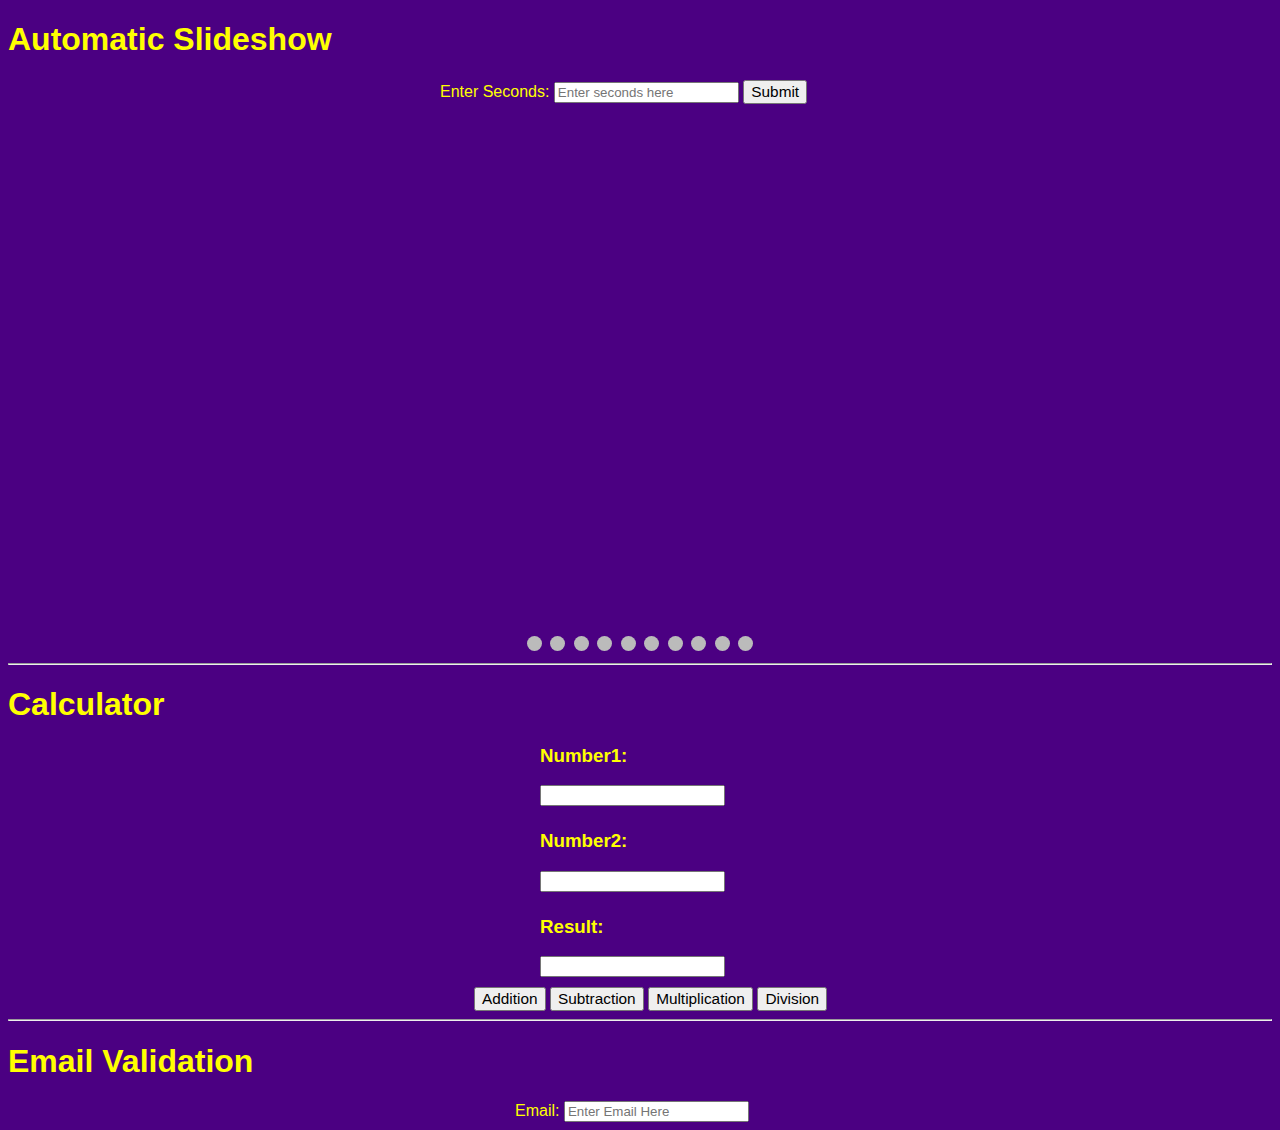
<file: assignment3/index.html>
<!DOCTYPE html>
<html>
	<head>
		<meta charset="utf-8">
		<meta name="viewport" content="width=device-width, initial-scale=1">
		<title>Assignment 3</title>
		<style>
			* {
				box-sizing: border-box;
			}
			body {
				font-family: Verdana, sans-serif;
				background-color: #4B0082;
				color: #FFFF00;
			}
			h2 {
				text-align: center;
			}
			button {
				text-transform: bold;
				font-size: 1.2vw;
			}
			.mySlides {
				display: none;
			}
			img {
				vertical-align: middle;
			}
			.slideshow-container {
				position: relative;
				width: 275px;
				height: 494px;
				margin: auto;
			}
			.text {
			 	color: #f2f2f2;
			 	font-size: 15px;
			 	padding: 8px 12px;
			 	position: absolute;
			 	bottom: 15px;
			 	width: 100%;
			 	text-align: center;
			}
			.numbertext {
			 	color: #f2f2f2;
			 	font-size: 12px;
			 	padding: 8px 12px;
			 	position: absolute;
			 	top: 0;
			}
			.dot {
				height: 15px;
			 	width: 15px;
				margin: 0 2px;
				background-color: #bbb;
				border-radius: 50%;
			  	display: inline-block;
			  	transition: background-color 0.6s ease;
			}
			.active {
			  	background-color: #717171;
			}
			.fade {
			  	-webkit-animation-name: fade;
			  	-webkit-animation-duration: 1.5s;
			  	animation-name: fade;
			  	animation-duration: 1.5s;
			}
			@-webkit-keyframes fade {
			  	from {opacity: .4} 
			  	to {opacity: 1}
			}

			@keyframes fade {
			  	from {opacity: .4} 
			  	to {opacity: 1}
			}
			@media only screen and (max-width: 300px) {
			  	.text {font-size: 11px}
			}
		</style>
	</head>
	<body>
		<div id="slideshow">
			<h1>Automatic Slideshow</h1>
			<div style="width: 400px; position: relative; margin: auto; margin-bottom: 20px;">
				<label>Enter Seconds:</label>
				<input id="second" type="text" placeholder="Enter seconds here">
				<button onclick="showSlides();">
					Submit
				</button>
			</div>
			<div class="slideshow-container">
				<div class="mySlides fade">
		  			<div class="numbertext">
		  				1 / 10
		  			</div>
		  			<img src="images/image1.jpg">
		  			<div class="text">
		  				<h2>Sunrise</h2>
		  			</div>
				</div>
				<div class="mySlides fade">
			  		<div class="numbertext">
			  			2 / 10
			  		</div>
			  		<img src="images/image2.jpg">
			  		<div class="text">
			  			<h2>Autumn</h2>
			  		</div>
				</div>
				<div class="mySlides fade">
			  		<div class="numbertext">
			  			3 / 10
			  		</div>
			  		<img src="images/image3.jpg">
			  		<div class="text">
			  			<h2>Green valley</h2>
			  		</div>
				</div>
				<div class="mySlides fade">
			  		<div class="numbertext">
			  			4 / 10
			  		</div>
			  		<img src="images/image4.jpg">
			  		<div class="text">
			  			<h2>Mountain Fuji</h2>
			  		</div>
				</div>
				<div class="mySlides fade">
			  		<div class="numbertext">
			  			5 / 10
			  		</div>
			  		<img src="images/image5.jpg">
			  		<div class="text">
			  			<h2>Night sky</h2>
			  		</div>
				</div>
				<div class="mySlides fade">
			  		<div class="numbertext">
			  			6 / 10
			  		</div>
			  		<img src="images/image6.jpg">
			  		<div class="text">
			  			<h2>Small Lake</h2>
			  		</div>
				</div>
				<div class="mySlides fade">
			  		<div class="numbertext">
			  			7 / 10
			  		</div>
			  		<img src="images/image7.jpg">
			  		<div class="text">
			  			<h2>Wet beach</h2>
			  		</div>
				</div>
				<div class="mySlides fade">
			  		<div class="numbertext">
			  			8 / 10
			  		</div>
			  		<img src="images/image8.jpg">
			  		<div class="text">
			  			<h2>Dolomites</h2>
			  		</div>
				</div>
				<div class="mySlides fade">
			  		<div class="numbertext">
			  			9 / 10
			  		</div>
			  		<img src="images/image9.jpg">
			  		<div class="text">
			  			<h2>Cold Lake</h2>
			  		</div>
				</div>
				<div class="mySlides fade">
			  		<div class="numbertext">
			  			10 / 10
			  		</div>
			  		<img src="images/image10.jpg">
			  		<div class="text">
			  			<h2>Natural Sun</h2>
			  		</div>
				</div>
			</div>
			<br>
			<div style="text-align:center">
		  		<span class="dot"></span>
		  		<span class="dot"></span>
		  		<span class="dot"></span>
		  		<span class="dot"></span>
		  		<span class="dot"></span>
		  		<span class="dot"></span>
		  		<span class="dot"></span>
		  		<span class="dot"></span>
		  		<span class="dot"></span>
		  		<span class="dot"></span>
			</div>
		</div>
		<hr>
		<div id="calculator" style="margin-top: 5px;">
			<h1>Calculator</h1>
			<div style="width: 200px; position: relative; margin: auto;">
				<label><h3>Number1:</h3></label>
				<input style="margin-bottom: 5px;" type="text" id="num1">
				<label><h3>Number2:</h3></label>
				<input style="margin-bottom: 5px;" type="text" id="num2">
				<label><h3>Result:</h3></label>
				<input type="text" id="res" style="margin-bottom: 5px;">
			</div>
			<div style="margin-top: 5px; margin-left: 466px; margin-right: 466px; position: relative; width: 400px;">
				<button onclick="addition();">Addition</button>
				<button onclick="subtraction();">Subtraction</button>
				<button onclick="multiplication();">Multiplication</button>
				<button onclick="division();">Division</button>
			</div>
		</div>
		<hr>
		<div id="validation">
			<h1>Email Validation</h1>
			<div style="position: relative; margin: auto; width: 250px;">
				<label>Email:</label>
				<input type="email" placeholder="Enter Email Here" id="myemail" onkeyup="validate();">
			</div>
		</div>
		<script>
			var slideIndex = 0;
			function showSlides() {
				if (document.getElementById("second").value) {
					var x = document.getElementById("second").value;
				}
				else {
					var x = 100000000000;
				}
			  	var i;
			  	var slides = document.getElementsByClassName("mySlides");
			  	var dots = document.getElementsByClassName("dot");
			  	for (i = 0; i < slides.length; i++) {
			    	slides[i].style.display = "none";  
			  	}
			  	slideIndex++;
			  	if (slideIndex > slides.length) {
			  		slideIndex = 1
			  	}    
			  	for (i = 0; i < dots.length; i++) {
			    	dots[i].className = dots[i].className.replace(" active", "");
			  	}
			  	slides[slideIndex-1].style.display = "block";  
			  	dots[slideIndex-1].className += " active";
			  	setTimeout(showSlides, x * 1000);
			}
			function addition() {
				var a = document.getElementById("num1").value;
				var b = document.getElementById("num2").value;
				reg = /[0-9]+$/;
				if (reg.test(a) && reg.test(b)) {
					a = parseInt(a);
					b = parseInt(b);
					document.getElementById("res").value = (a + b);
				}
				else {
					document.getElementById("res").value = "Invalid Input";
				}
			}
			function subtraction() {
				var a = document.getElementById("num1").value;
				var b = document.getElementById("num2").value;
				reg = /[0-9]+$/;
				if (reg.test(a) && reg.test(b)) {
					a = parseInt(a);
					b = parseInt(b);
					document.getElementById("res").value = (a - b);
				}
				else {
					document.getElementById("res").value = "Invalid Input";
				}
			}
			function multiplication() {
				var a = document.getElementById("num1").value;
				var b = document.getElementById("num2").value;
				reg = /[0-9]+$/;
				if (reg.test(a) && reg.test(b)) {
					a = parseInt(a);
					b = parseInt(b);
					document.getElementById("res").value = (a * b);
				}
				else {
					document.getElementById("res").value = "Invalid Input";
				}
			}
			function division() {
				var a = document.getElementById("num1").value;
				var b = document.getElementById("num2").value;
				reg = /[0-9]+$/;
				if (reg.test(a) && reg.test(b)) {
					a = parseInt(a);
					b = parseInt(b);
					document.getElementById("res").value = (a / b);
				}
				else {
					document.getElementById("res").value = "Invalid Input";
				}
			}
			function validate() {
				var myemail = document.getElementById("myemail");
				var reg = /^\w+([\.-]?\w+)*@\w+([\.-]?\w+)*(\.\w{2,3})+$/;
            	if (reg.test(myemail.value) == true) {
            		myemail.style.background = "green";
            	}
            	if (reg.test(myemail.value) == false) {
                	myemail.style.background = "red";
            	}
			}
		</script>
	</body>
</html>
</file>
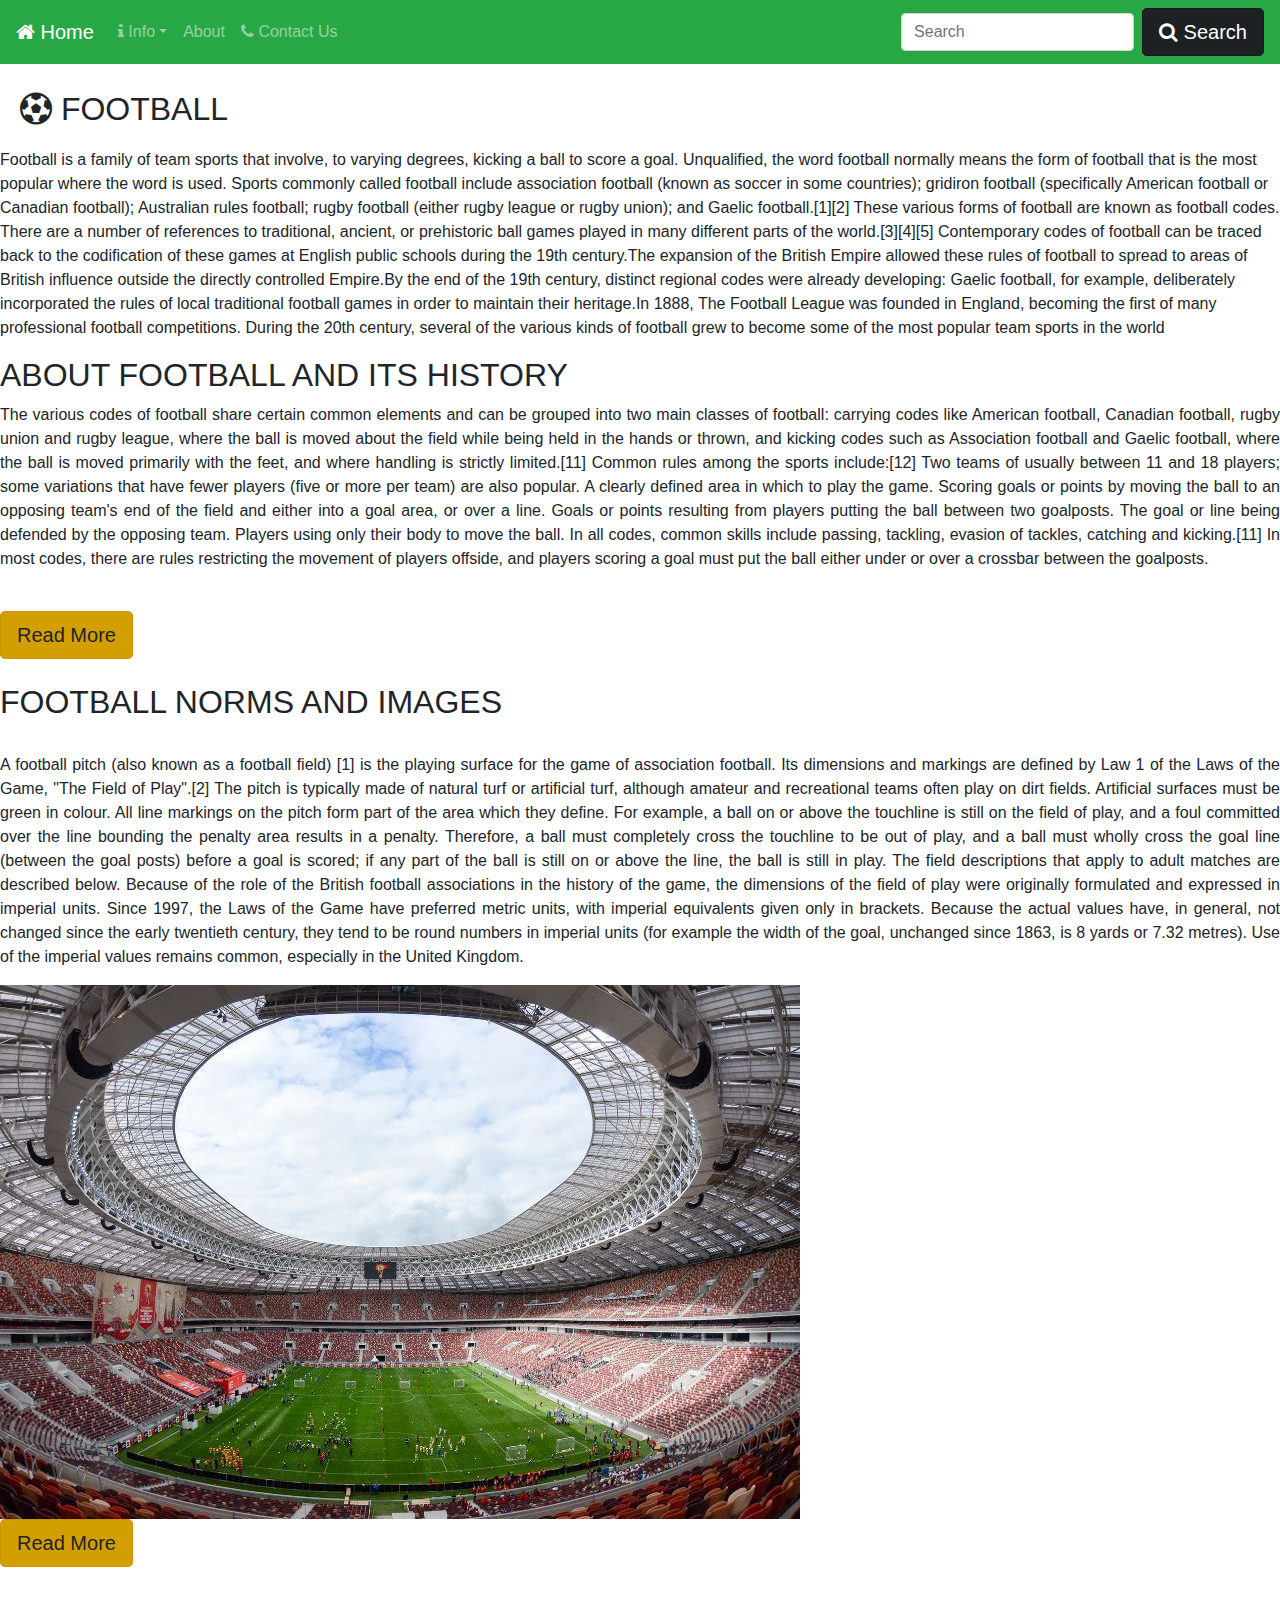
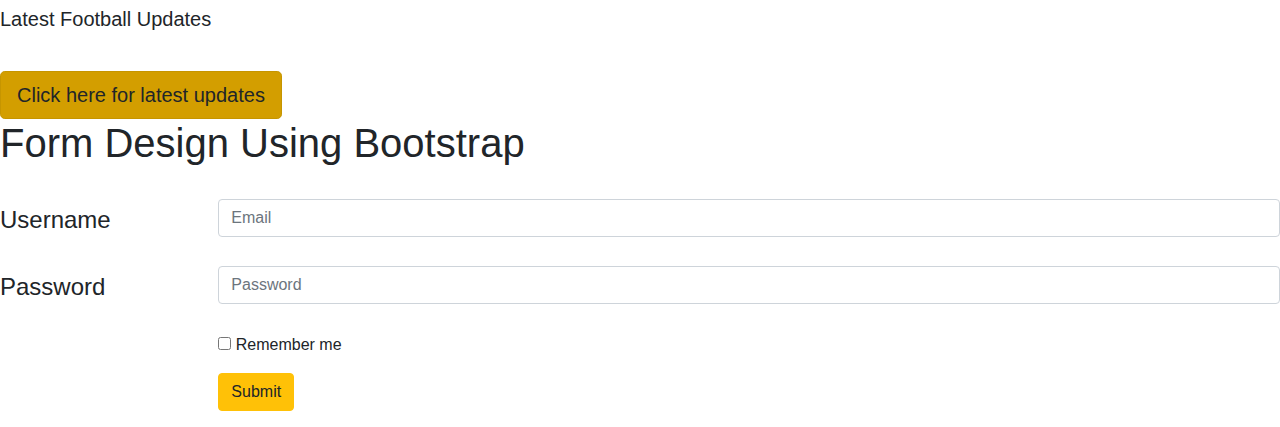
<file: assignment_2/images/index.html>
<!DOCTYPE html>
<html lang="en">
<head>
<meta charset="utf-8">
<meta name="viewport" content="width=device-width, initial-scale=1">
<title>FOOTBALL</title>
<link rel="stylesheet" href="https://stackpath.bootstrapcdn.com/bootstrap/4.5.0/css/bootstrap.min.css">
<link rel="stylesheet" href="https://maxcdn.bootstrapcdn.com/font-awesome/4.7.0/css/font-awesome.min.css">
<script src="https://code.jquery.com/jquery-3.5.1.min.js"></script>
<script src="https://cdn.jsdelivr.net/npm/popper.js@1.16.0/dist/umd/popper.min.js"></script>
<script src="https://stackpath.bootstrapcdn.com/bootstrap/4.5.0/js/bootstrap.min.js"></script>
<style>
    .bs-example{
        margin: 20px;
    }
	body{
        padding-top: 70px;
    }
	 a.link-btn {
        color: #fff;
        background: #337ab7;
        display:inline-block;
        border: 1px solid #2e6da4;        
        font: bold 14px Arial, sans-serif;
        text-decoration: none;
        border-radius: 2px;
        padding: 6px 20px;
		}
    a.link-btn:hover {
        background-color: #245582;
        border-color: #1a3e5b;
    }
</style>
</head>
<body>
<div class="bs-example">
    <nav class="navbar navbar-expand-md navbar-dark bg-success fixed-top">
	
        <a href="#" class="navbar-brand"><i class="fa fa-home"></i> Home</a>
        <button type="button" class="navbar-toggler" data-toggle="collapse" data-target="#navbarCollapse">
            <span class="navbar-toggler-icon"></span>
        </button>

        <div class="collapse navbar-collapse" id="navbarCollapse">
            <div class="navbar-nav">
                <li class="nav-item dropdown">
                <a href="#" class="nav-link dropdown-toggle" data-toggle="dropdown"><i class="fa fa-info"></i> Info</a>
                <div class="dropdown-menu">
                    <a href="#" class="dropdown-item">Info 1</a>
                    <a href="#" class="dropdown-item">Info 2</a>
                    <a href="#" class="dropdown-item">Info 3</a>
				</div>
				</li>
                    <a href="#" class="nav-item nav-link">About</a>
                    <a href="#" class="nav-item nav-link"><i class="fa fa-phone"></i> Contact Us</a>
            </div>
            <form class="form-inline ml-auto">
                <input type="text" class="form-control mr-sm-2" placeholder="Search">
                <button type="submit" class="btn btn-dark btn-lg active" role="button" aria-pressed="true"><span class="fa fa-search"></span> Search</button>
            </form>
        </div>
    </nav>
</div>
<div class="bs-example">
<h2><i class="text-justify fa fa-soccer-ball-o"></i> FOOTBALL</h2>
</div>
<p class="text-left">Football is a family of team sports that involve, to varying degrees, kicking a ball to score a goal. Unqualified, the word football normally means the form of football that is the most popular where the word is used. Sports commonly called football include association football (known as soccer in some countries); gridiron football (specifically American football or Canadian football); Australian rules football; rugby football (either rugby league or rugby union); and Gaelic football.[1][2] These various forms of football are known as football codes.
There are a number of references to traditional, ancient, or prehistoric ball games played in many different parts of the world.[3][4][5] Contemporary codes of football can be traced back to the codification of these games at English public schools during the 19th century.The expansion of the British Empire allowed these rules of football to spread to areas of British influence outside the directly controlled Empire.By the end of the 19th century, distinct regional codes were already developing: Gaelic football, for example, deliberately incorporated the rules of local traditional football games in order to maintain their heritage.In 1888, The Football League was founded in England, becoming the first of many professional football competitions. During the 20th century, several of the various kinds of football grew to become some of the most popular team sports in the world
</p>
<h2>ABOUT FOOTBALL AND ITS HISTORY</h2>
<p class="text-justify">The various codes of football share certain common elements and can be grouped into two main classes of football: carrying codes like American football, Canadian football, rugby union and rugby league, where the ball is moved about the field while being held in the hands or thrown, and kicking codes such as Association football and Gaelic football, where the ball is moved primarily with the feet, and where handling is strictly limited.[11]

Common rules among the sports include:[12]

Two teams of usually between 11 and 18 players; some variations that have fewer players (five or more per team) are also popular.
A clearly defined area in which to play the game.
Scoring goals or points by moving the ball to an opposing team's end of the field and either into a goal area, or over a line.
Goals or points resulting from players putting the ball between two goalposts.
The goal or line being defended by the opposing team.
Players using only their body to move the ball.
In all codes, common skills include passing, tackling, evasion of tackles, catching and kicking.[11] In most codes, there are rules restricting the movement of players offside, and players scoring a goal must put the ball either under or over a crossbar between the goalposts.
</p><br>
	<a href="https://en.wikipedia.org/wiki/Football" class="btn btn-warning btn-lg active" role="button" aria-pressed="true">Read More</a></br><br>
<h2>FOOTBALL NORMS AND IMAGES</h2></br>
<p class="text-justify">A football pitch (also known as a football field) [1] is the playing surface for the game of association football. Its dimensions and markings are defined by Law 1 of the Laws of the Game, "The Field of Play".[2] The pitch is typically made of natural turf or artificial turf, although amateur and recreational teams often play on dirt fields. Artificial surfaces must be green in colour.

All line markings on the pitch form part of the area which they define. For example, a ball on or above the touchline is still on the field of play, and a foul committed over the line bounding the penalty area results in a penalty. Therefore, a ball must completely cross the touchline to be out of play, and a ball must wholly cross the goal line (between the goal posts) before a goal is scored; if any part of the ball is still on or above the line, the ball is still in play.

The field descriptions that apply to adult matches are described below. Because of the role of the British football associations in the history of the game, the dimensions of the field of play were originally formulated and expressed in imperial units. Since 1997, the Laws of the Game have preferred metric units, with imperial equivalents given only in brackets. Because the actual values have, in general, not changed since the early twentieth century, they tend to be round numbers in imperial units (for example the width of the goal, unchanged since 1863, is 8 yards or 7.32 metres). Use of the imperial values remains common, especially in the United Kingdom.
</p>
	<img src="images/football.png" class="img-fluid" alt="Responsive image"><br>
	<a href="https://en.wikipedia.org/wiki/Football_pitch" class="btn btn-warning btn-lg active" role="button" aria-pressed="true">Read More</a></br><br>
<p><h5>Latest Football Updates</h5></p></br><a href="https://www.sportskeeda.com/football" class="btn btn-warning btn-lg active" role="button" aria-pressed="true">Click here for latest updates</a><br>
<h1>Form Design Using Bootstrap</h1></br>
<form>
    <div class="form-group row">
        <label for="inputEmail" class="col-sm-2 col-form-label"><h4>Username</h4></label>
        <div class="col-sm-10">
            <input type="email" class="form-control" id="inputEmail" placeholder="Email">
        </div>
    </div>
    <div class="form-group row">
        <label for="inputPassword" class="col-sm-2 col-form-label"><h4>Password</h4></label>
        <div class="col-sm-10">
            <input type="password" class="form-control" id="inputPassword" placeholder="Password">
        </div>
    </div>
    <div class="form-group row">
        <div class="col-sm-10 offset-sm-2">
            <label class="form-check-label"><input type="checkbox"> Remember me</label>
        </div>
    </div>
    <div class="form-group row">
        <div class="col-sm-10 offset-sm-2">
            <button type="submit" class="btn btn-warning">Submit</button>
        </div>
    </div>
</form>
</html>
</body>
</file>
